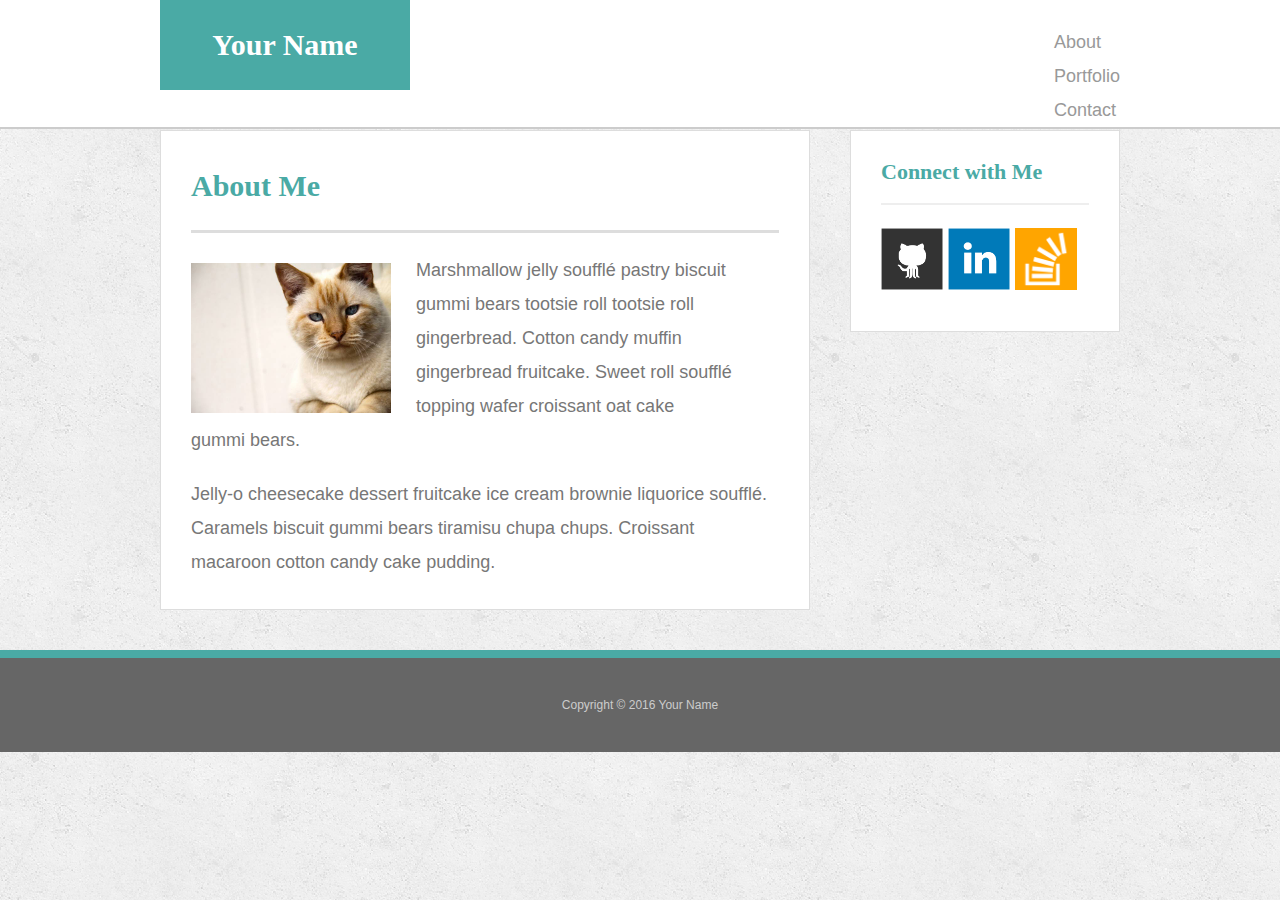
<file: index.html>
<!doctype html>
<html lang="en-us">

<head>
  <meta charset="UTF-8">
  <title>About | Your Name</title>
  <link rel="stylesheet" type="text/css" href="assets/css/reset.css">
  <link rel="stylesheet" type="text/css" href="assets/css/style.css">
</head>

<body>

  <header id="masthead">
    <div class="container">
      <a href="index.html" id="logo">Your Name</a>
      <nav id="headerContainer">
        <div>
          <a href="index.html">About</a>
        </div>
        <div>
          <a href="portfolio.html">Portfolio</a>
        </div>
        <div>
          <a href="contact.html">Contact</a>
        </div>
      </nav>
    </div>
  </header>

  <div id="main-container" class="container">
    <section class="main-section">
      <h1>About Me</h1>

      <img src="assets/images/cat.jpg" class="auth-image" alt="Your Name">

      <p>Marshmallow jelly souffl&eacute; pastry biscuit gummi bears tootsie roll tootsie roll gingerbread. Cotton candy muffin gingerbread fruitcake. Sweet roll souffl&eacute; topping wafer croissant oat cake gummi&nbsp;bears.</p>

      <p>Jelly-o cheesecake dessert fruitcake ice cream brownie liquorice souffl&eacute;. Caramels biscuit gummi bears tiramisu chupa chups. Croissant macaroon cotton candy cake pudding.</p>

    </section>

    <section class="sidebar">
      <div id="connect">
        <h2>Connect with Me</h2>

        <a href="#"><img src="assets/images/github-128.png" class="social" alt="GitHub" /></a>
        <a href="#"><img src="assets/images/linkedin-128.png" class="social" alt="LinkedIn" /></a>
        <a href="#"><img src="assets/images/stackoverflow-128.png" class="social" alt="Stack Overflow" /></a>
      </div>
    </section>
  </div>

  <footer>
    <div class="container">
      Copyright &copy; 2016 Your Name
    </div>
  </footer>
</body>

</html>
</file>
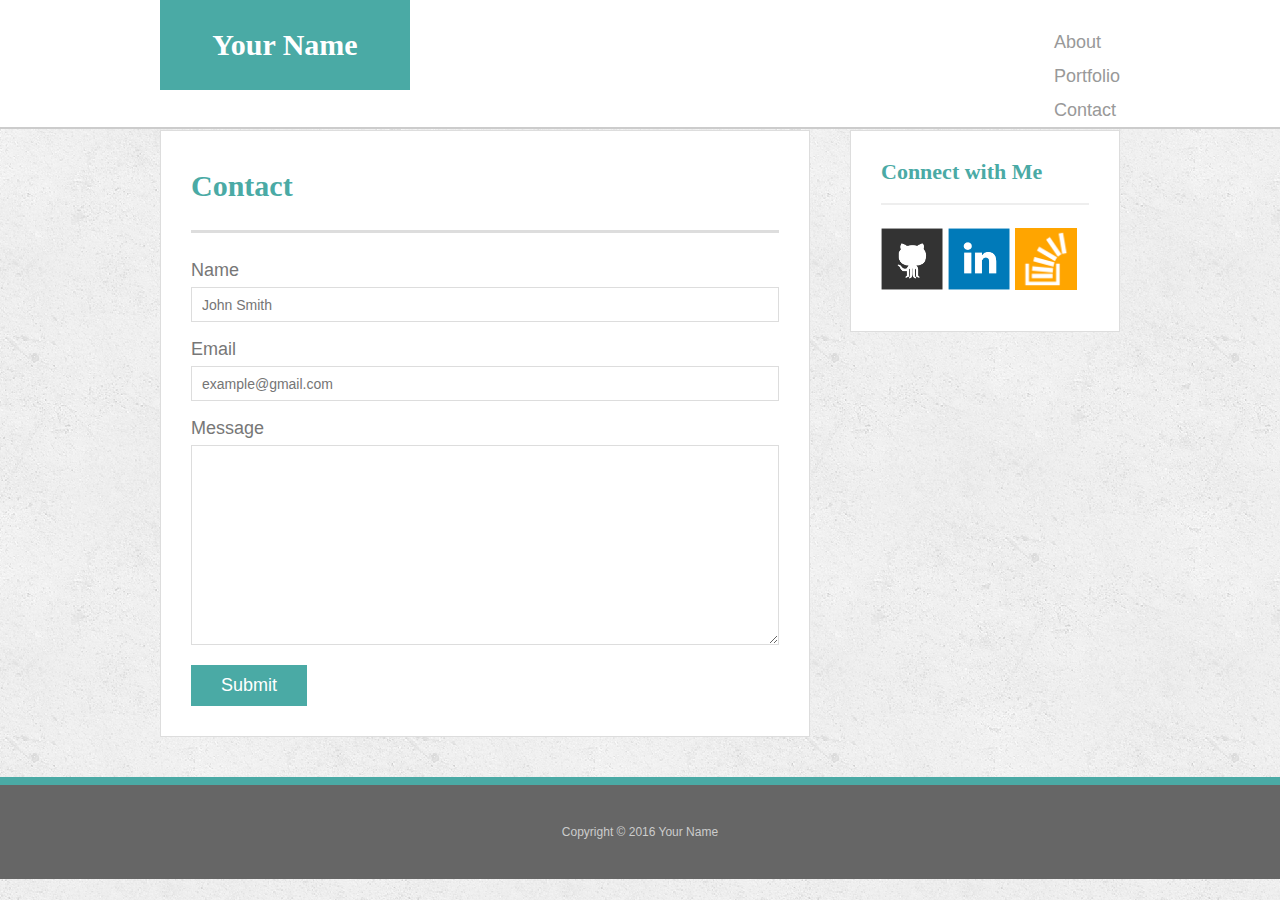
<file: contact.html>
<!doctype html>
<html lang="en-us">

<head>
  <meta charset="UTF-8">
  <title>Contact | Your Name</title>
  <link rel="stylesheet" type="text/css" href="assets/css/reset.css">
  <link rel="stylesheet" type="text/css" href="assets/css/style.css">
</head>

<body>

  <header id="masthead">
    <div class="container">
      <a href="index.html" id="logo">Your Name</a>
      <nav id="headerContainer">
        <div>
          <a href="index.html">About</a>
        </div>
        <div>
          <a href="portfolio.html">Portfolio</a>
        </div>
        <div>
          <a href="contact.html">Contact</a>
        </div>
      </nav>
    </div>
  </header>

  <div id="main-container" class="container">
    <section class="main-section">
      <h1>Contact</h1>

      <form id="contact-form">
        <ul>
          <li>
            <label for="name">Name</label>
            <input type="text" id="name" name="name" placeholder="John Smith" required="required">
          </li>
          <li>
            <label for="email">Email</label>
            <input type="email" id="email" name="email" placeholder="example@gmail.com" required="required">
          </li>
          <li>
            <label for="message">Message</label>
            <textarea id="message" name="message" required="required"></textarea>
          </li>
        </ul>
        <input type="submit">
      </form>

    </section>

    <section class="sidebar">
      <div id="connect">
        <h2>Connect with Me</h2>

        <a href="#"><img src="assets/images/github-128.png" class="social" alt="GitHub" /></a>
        <a href="#"><img src="assets/images/linkedin-128.png" class="social" alt="LinkedIn" /></a>
        <a href="#"><img src="assets/images/stackoverflow-128.png" class="social" alt="Stack Overflow" /></a>
      </div>
    </section>
  </div>

  <footer>
    <div class="container">
      Copyright &copy; 2016 Your Name
    </div>
  </footer>
</body>

</html>
</file>
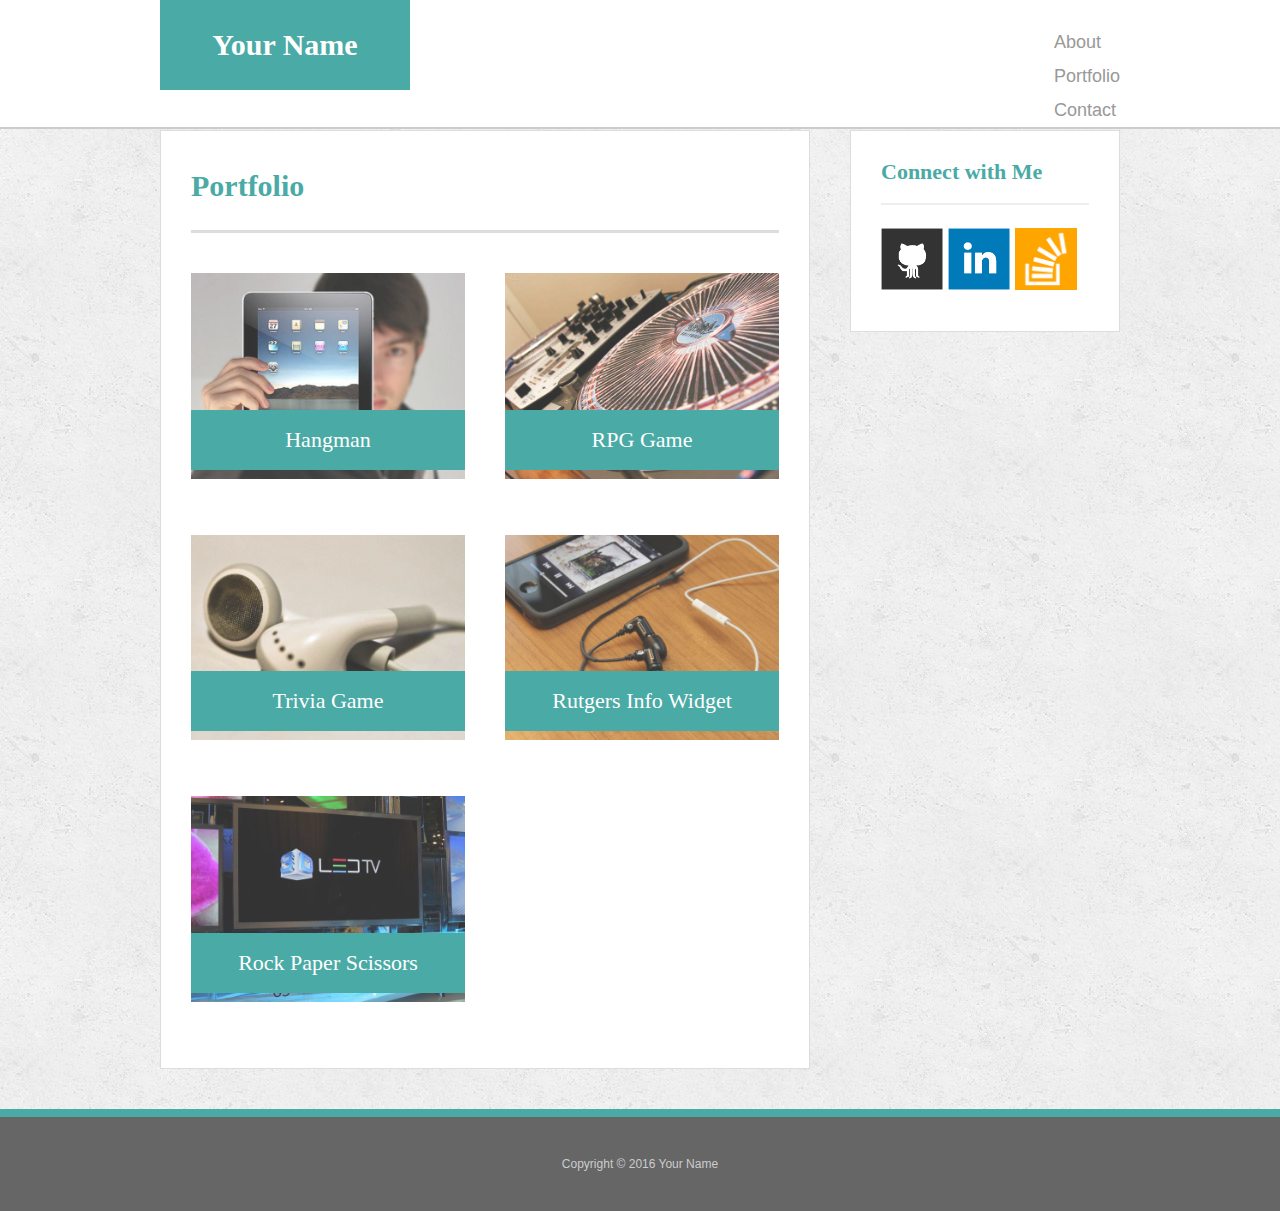
<file: portfolio.html>
<!doctype html>
<html lang="en-us">

<head>
  <meta charset="UTF-8">
  <title>Portfolio | Your Name</title>
  <link rel="stylesheet" type="text/css" href="assets/css/reset.css">
  <link rel="stylesheet" type="text/css" href="assets/css/style.css">
</head>

<body>

  <header id="masthead">
    <div class="container">
      <a href="index.html" id="logo">Your Name</a>
      <nav id="headerContainer">
        <div>
          <a href="index.html">About</a>
        </div>
        <div>
          <a href="portfolio.html">Portfolio</a>
        </div>
        <div>
          <a href="contact.html">Contact</a>
        </div>
      </nav>
    </div>
  </header>

  <div id="main-container" class="container">
    <section class="main-section">
      <h1>Portfolio</h1>

      <div class="work">
        <img src="assets/images/technics-q-c-640-480-1.jpg" alt="hangman">

        <h3>Hangman</h3>
      </div>
      <div class="work">
        <img src="assets/images/technics-q-c-640-480-2.jpg" alt="RPG Game">

        <h3>RPG Game</h3>
      </div>
      <div class="work">
        <img src="assets/images/technics-q-c-640-480-5.jpg" alt="Trivia Game">

        <h3>Trivia Game</h3>
      </div>
      <div class="work">
        <img src="assets/images/technics-q-c-640-480-7.jpg" alt="Rutgers Info Widget">

        <h3>Rutgers Info Widget</h3>
      </div>
      <div class="work">
        <img src="assets/images/technics-q-c-640-480-9.jpg" alt="Rock Paper Scissors">

        <h3>Rock Paper Scissors</h3>
      </div>

    </section>

    <section class="sidebar">
      <div id="connect">
        <h2>Connect with Me</h2>

        <a href="#"><img src="assets/images/github-128.png" class="social" alt="GitHub" /></a>
        <a href="#"><img src="assets/images/linkedin-128.png" class="social" alt="LinkedIn" /></a>
        <a href="#"><img src="assets/images/stackoverflow-128.png" class="social" alt="Stack Overflow" /></a>
      </div>
    </section>
  </div>

  <footer>
    <div class="container">
      Copyright &copy; 2016 Your Name
    </div>
  </footer>
</body>

</html>
</file>
<file: assets/css/style.css>
body {
  font-family: Arial, "Helvetica Neue", Helvetica, sans-serif;
  font-size: 18px;
  line-height: 34px;
  color: #777;
  background: url("../images/concrete_seamless.png");
}

* {
  box-sizing: border-box;
}

/* general */

.container {
  width: 100%;
  max-width: 960px;
  margin: 0 auto;
  clear: both;
}

h1,
h2,
h3,
p {
  margin-bottom: 20px;
}

p:last-child {
  margin-bottom: 0;
}

h1,
h2,
h3 {
  font-family: Georgia, Times, "Times New Roman", serif;
  font-weight: 700;
  color: #4aaaa5;
}

h1 {
  padding-bottom: 20px;
  font-size: 30px;
  line-height: 49px;
  border-bottom: 3px solid #ddd;
}

h2,
h3 {
  font-size: 22px;
}

/* header */

#masthead {
  position: fixed;
  z-index: 99;
  width: 100%;
  margin: 0 0 30px;
  overflow: auto;
  color: #fff;
  background: #fff;
  border-bottom: 2px solid #ccc;
}

#logo {
  float: left;
  width: 250px;
  height: 90px;
  font-family: Georgia, Times, "Times New Roman", serif;
  font-size: 30px;
  font-weight: 700;
  line-height: 90px;
  color: #fff;
  text-align: center;
  text-decoration: none;
  background: #4aaaa5;
}

nav {
  float: right;
  margin-top: 25px;
}

nav a {
  display: inline-block;
  padding-left: 15px;
  margin-left: 15px;
  line-height: 18px;
  color: #999;
  text-decoration: none;
  border-left: 1px solid #efefef;
}

nav a:first-child {
  border-left: 0 none;
}

/* footer */

footer {
  padding: 30px 0;
  clear: both;
  font-size: 12px;
  color: #fff;
  color: #ccc;
  text-align: center;
  background: #666;
  border-top: 8px solid #4aaaa5;
}

/* sidebar */

.sidebar {
  float: right;
  width: 100%;
  max-width: 270px;
  padding: 30px;
  margin-bottom: 20px;
  background: #fff;
  border: 1px solid #ddd;
}

h3,
.sidebar h2 {
  padding-bottom: 20px;
  margin-bottom: 15px;
  line-height: 22px;
  border-bottom: 2px solid #eee;
}

.social {
  width: 62px;
  height: 62px;
  margin-top: 8px;
  margin-right: 5px;
}

.social:last-child {
  margin-right: 0;
}

/* main */

#main-container {
  padding-top: 130px;
}

.main-section {
  float: left;
  width: 100%;
  max-width: 650px;
  padding: 30px;
  margin: 0 0 40px;
  background: #fff;
  border: 1px solid #ddd;
}

/* portfolio page */

.work {
  position: relative;
  float: left;
  width: 274px;
  margin: 20px 0 25px;
  overflow: auto;
}

.work:nth-child(even) {
  margin-right: 40px;
}

.work img {
  width: 100%;
  border: 0 none;
  opacity: 0.8;
}

.work h3 {
  position: absolute;
  bottom: 20px;
  width: 100%;
  padding: 15px;
  margin-bottom: 0;
  font-weight: 300;
  line-height: 30px;
  color: #fff;
  text-align: center;
  background: #4aaaa5;
  border-bottom: 0;
}

.auth-image {
  float: left;
  width: 200px;
  height: auto;
  margin-top: 10px;
  margin-right: 25px;
}

/* contact page */

#contact-form ul {
  margin-bottom: 20px;
}

#contact-form li {
  margin-bottom: 10px;
}

label,
input[type=text],
input[type=email],
textarea {
  display: block;
  width: 100%;
}

input[type=text],
input[type=email],
textarea {
  height: 35px;
  padding: 0 10px;
  font-size: 14px;
  border: 1px solid #ddd;
}

textarea {
  height: 200px;
}

input[type=submit] {
  padding: 10px 30px;
  font-size: 18px;
  color: #fff;
  cursor: pointer;
  background: #4aaaa5;
  border: 0 none;
}
/*----------mediaquery----------*/
@media only screen and (max-width: 980px){

}
@media only screen and (max-width: 768px){

}
@media only screen and (max-width: 640px){
/*-------------universal-----------*/
/*-----header-----*/
#logo{
  width: 100%;
  overflow-x: hidden;
}
#headerContainer{
  width:100%;
  display: flex;
  justify-content: space-around;
}
/*-----main-----*/
.auth-image{
  width: 100%;
}
  html{
    overflow-y:scroll;
  }
  body{
    height: 100%;
    width: 97vw;
    padding-bottom: 5%;
    overflow: hidden;
  }
#main-container{
  margin: 5vw 4vw 0vw 2vw;
  width: 94vw;
}
/*#connect{
  text-align: center;
}*/
.sidebar{
  max-width: 100%;
  margin: 5vw auto;
}
/*-----portfolio images-----*/

.work {
  width: 100%;
}




/*added to the <div> containing all portfolio images*/

}
</file>
